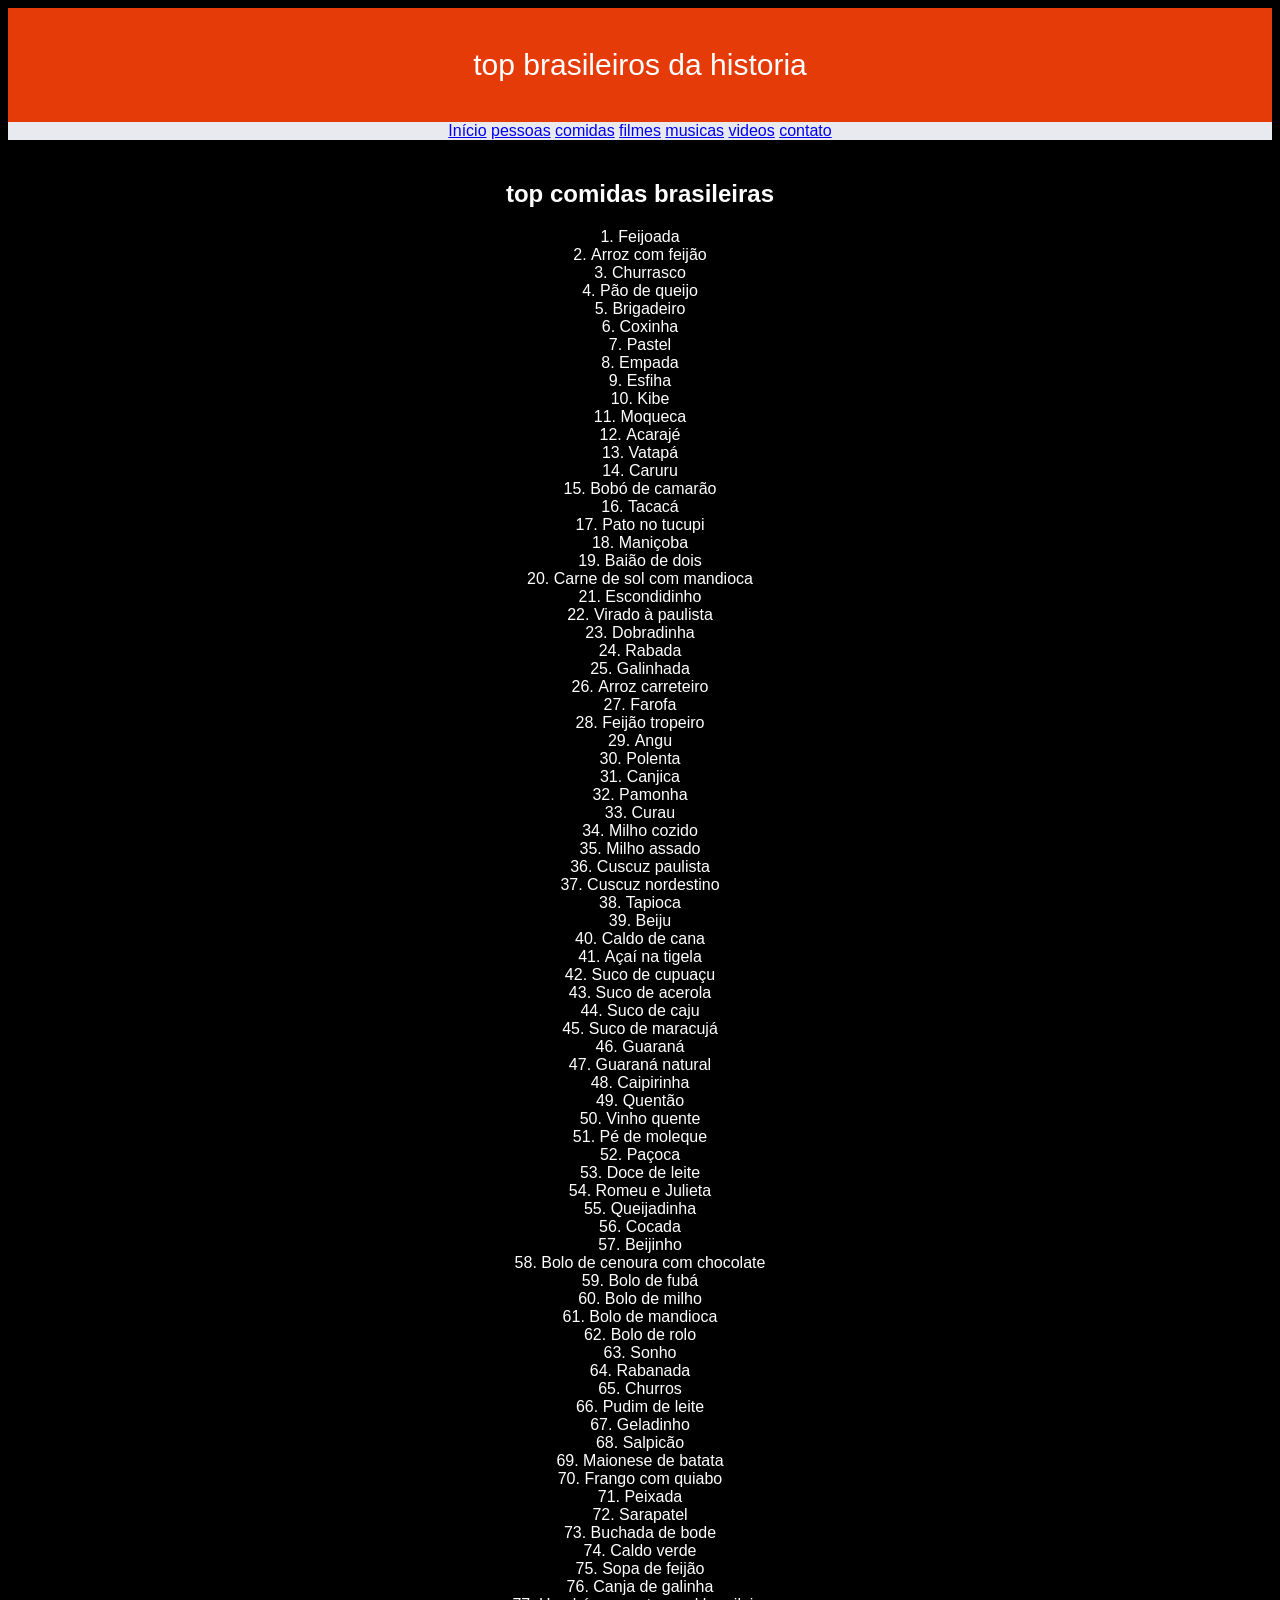
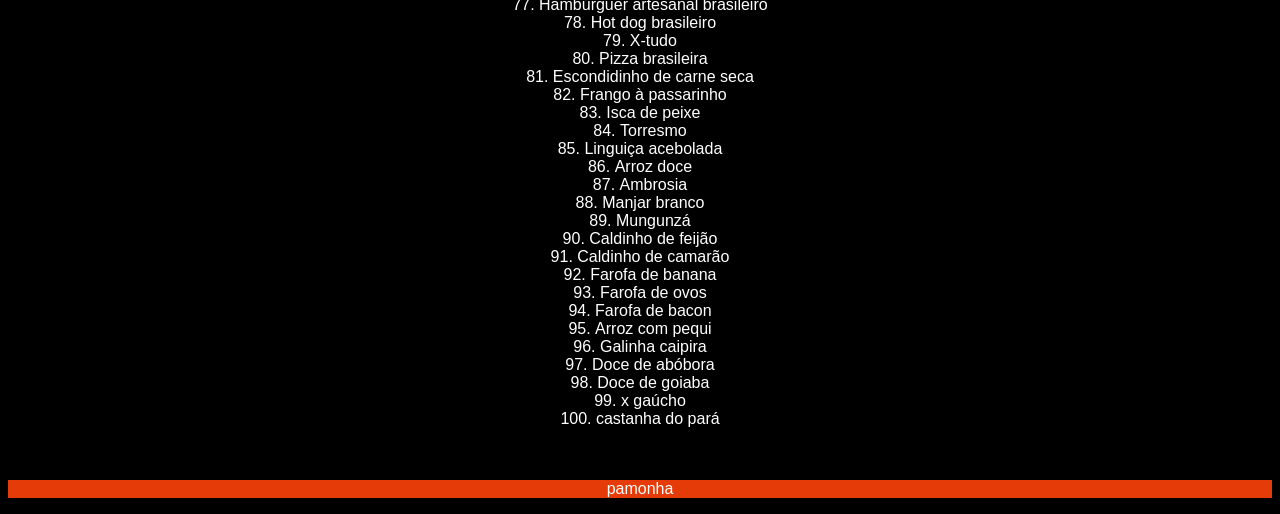
<file: visual code/murilo-nascimento--1b-ti-site/comidas.html>
<!DOCTYPE html>
<html lang="en">
<head>
    <meta charset="UTF-8">
    <meta name="viewport" content="width=device-width, initial-scale=1.0">
    <link rel="stylesheet" href="style.css">
    <title>tiririca web</title>
</head>
<body>
  <header class="camelo">
   top brasileiros da historia
  </header>

    <nav>
    <a href="index.html">Início</a>
   <a href="pessoas.html">pessoas</a>
    <a href="comidas.html">comidas</a>
   <a href="filmes.html">filmes</a>
   <a href="musicas.html">musicas</a>
   <a href="videos.html">videos</a>
   <a href="contato.html">contato</a>
    </nav>
<section>
   
<h1>top comidas brasileiras</h1>
<ol>
 <li>Feijoada</li>
<li>Arroz com feijão</li>
<li>Churrasco</li>
<li>Pão de queijo</li>
<li>Brigadeiro</li>
<li>Coxinha</li>
<li>Pastel</li>
<li>Empada</li>
<li>Esfiha</li>
<li>Kibe</li>
<li>Moqueca</li>
<li>Acarajé</li>
<li>Vatapá</li>
<li>Caruru</li>
<li>Bobó de camarão</li>
<li>Tacacá</li>
<li>Pato no tucupi</li>
<li>Maniçoba</li>
<li>Baião de dois</li>
<li>Carne de sol com mandioca</li>
<li>Escondidinho</li>
<li>Virado à paulista</li>
<li>Dobradinha</li>
<li>Rabada</li>
<li>Galinhada</li>
<li>Arroz carreteiro</li>
<li>Farofa</li>
<li>Feijão tropeiro</li>
<li>Angu</li>
<li>Polenta</li>
<li>Canjica</li>
<li>Pamonha</li>
<li>Curau</li>
<li>Milho cozido</li>
<li>Milho assado</li>
<li>Cuscuz paulista</li>
<li>Cuscuz nordestino</li>
<li>Tapioca</li>
<li>Beiju</li>
<li>Caldo de cana</li>
<li>Açaí na tigela</li>
<li>Suco de cupuaçu</li>
<li>Suco de acerola</li>
<li>Suco de caju</li>
<li>Suco de maracujá</li>
<li>Guaraná</li>
<li>Guaraná natural</li>
<li>Caipirinha</li>
<li>Quentão</li>
<li>Vinho quente</li>
<li>Pé de moleque</li>
<li>Paçoca</li>
<li>Doce de leite</li>
<li>Romeu e Julieta</li>
<li>Queijadinha</li>
<li>Cocada</li>
<li>Beijinho</li>
<li>Bolo de cenoura com chocolate</li>
<li>Bolo de fubá</li>
<li>Bolo de milho</li>
<li>Bolo de mandioca</li>
<li>Bolo de rolo</li>
<li>Sonho</li>
<li>Rabanada</li>
<li>Churros</li>
<li>Pudim de leite</li>
<li>Geladinho</li>
<li>Salpicão</li>
<li>Maionese de batata</li>
<li>Frango com quiabo</li>
<li>Peixada</li>
<li>Sarapatel</li>
<li>Buchada de bode</li>
<li>Caldo verde</li>
<li>Sopa de feijão</li>
<li>Canja de galinha</li>
<li>Hambúrguer artesanal brasileiro</li>
<li>Hot dog brasileiro</li>
<li>X-tudo</li>
<li>Pizza brasileira</li>
<li>Escondidinho de carne seca</li>
<li>Frango à passarinho</li>
<li>Isca de peixe</li>
<li>Torresmo</li>
<li>Linguiça acebolada</li>
<li>Arroz doce</li>
<li>Ambrosia</li>
<li>Manjar branco</li>
<li>Mungunzá</li>
<li>Caldinho de feijão</li>
<li>Caldinho de camarão</li>
<li>Farofa de banana</li>
<li>Farofa de ovos</li>
<li>Farofa de bacon</li>
<li>Arroz com pequi</li>
<li>Galinha caipira</li>
<li>Doce de abóbora</li>
<li>Doce de goiaba</li>
<li> x gaúcho</li>
<li>castanha do pará</li>
</ol>
</section>
  <footer>    
    <p>pamonha</p>
  </footer>

</body>
</html>
</file>
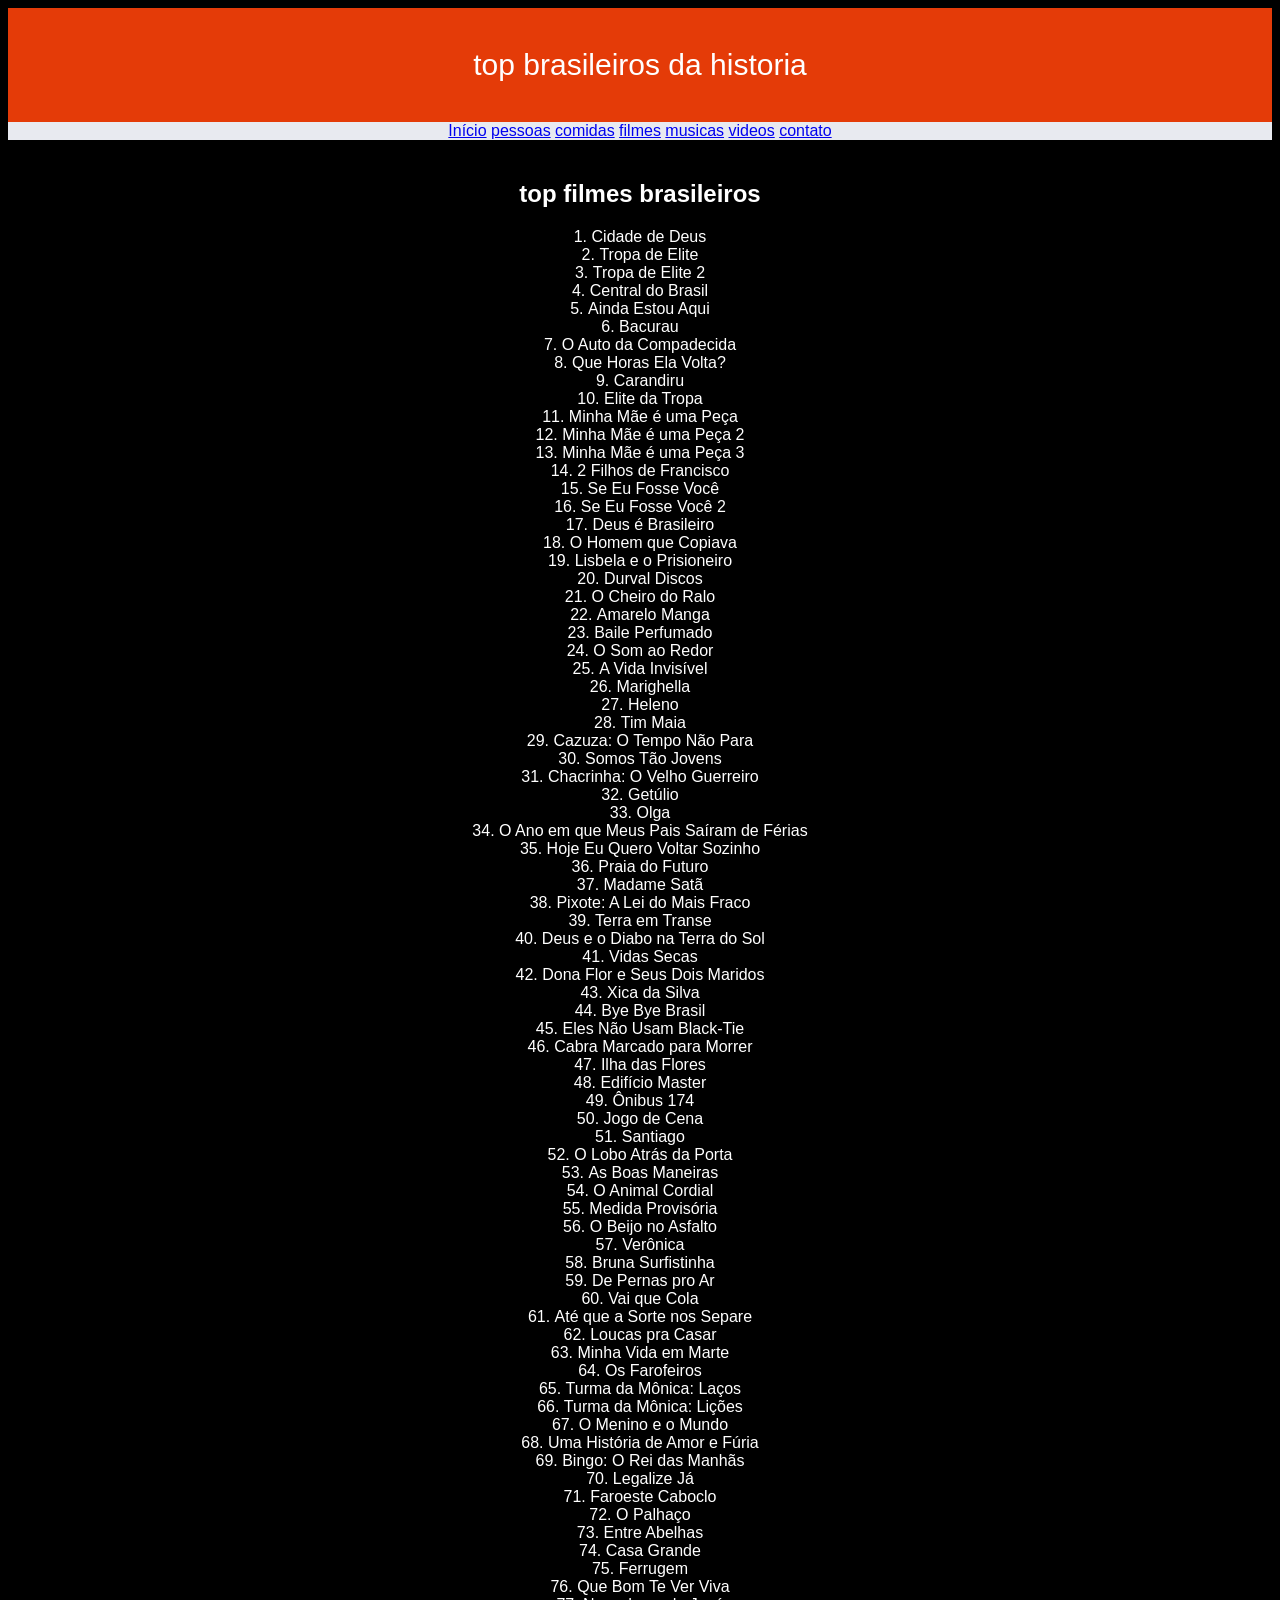
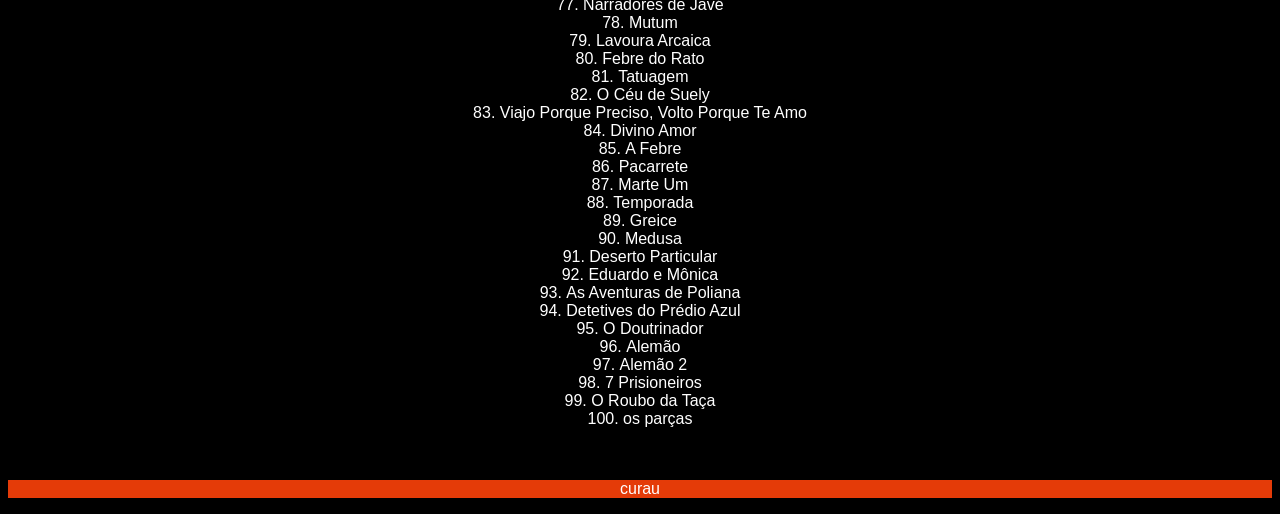
<file: visual code/murilo-nascimento--1b-ti-site/filmes.html>
<!DOCTYPE html>
<html lang="en">
<head>
    <meta charset="UTF-8">
    <meta name="viewport" content="width=device-width, initial-scale=1.0">
    <link rel="stylesheet" href="style.css">
    <title>tiririca web</title>
</head>
<body>
  <header class="camelo">
   top brasileiros da historia
  </header>

    <nav>
    <a href="index.html">Início</a>
   <a href="pessoas.html">pessoas</a>
    <a href="comidas.html">comidas</a>
   <a href="filmes.html">filmes</a>
   <a href="musicas.html">musicas</a>
   <a href="videos.html">videos</a>
   <a href="contato.html">contato</a>
    </nav>
<section>
   
<h1>top filmes brasileiros</h1>
<ol>
<li>Cidade de Deus</li>
<li>Tropa de Elite</li>
<li>Tropa de Elite 2</li>
<li>Central do Brasil</li>
<li>Ainda Estou Aqui</li>
<li>Bacurau</li>
<li>O Auto da Compadecida</li>
<li>Que Horas Ela Volta?</li>
<li>Carandiru</li>
<li>Elite da Tropa</li>
<li>Minha Mãe é uma Peça</li>
<li>Minha Mãe é uma Peça 2</li>
<li>Minha Mãe é uma Peça 3</li>
<li>2 Filhos de Francisco</li>
<li>Se Eu Fosse Você</li>
<li>Se Eu Fosse Você 2</li>
<li>Deus é Brasileiro</li>
<li>O Homem que Copiava</li>
<li>Lisbela e o Prisioneiro</li>
<li>Durval Discos</li>
<li>O Cheiro do Ralo</li>
<li>Amarelo Manga</li>
<li>Baile Perfumado</li>
<li>O Som ao Redor</li>
<li>A Vida Invisível</li>
<li>Marighella</li>
<li>Heleno</li>
<li>Tim Maia</li>
<li>Cazuza: O Tempo Não Para</li>
<li>Somos Tão Jovens</li>
<li>Chacrinha: O Velho Guerreiro</li>
<li>Getúlio</li>
<li>Olga</li>
<li>O Ano em que Meus Pais Saíram de Férias</li>
<li>Hoje Eu Quero Voltar Sozinho</li>
<li>Praia do Futuro</li>
<li>Madame Satã</li>
<li>Pixote: A Lei do Mais Fraco</li>
<li>Terra em Transe</li>
<li>Deus e o Diabo na Terra do Sol</li>
<li>Vidas Secas</li>
<li>Dona Flor e Seus Dois Maridos</li>
<li>Xica da Silva</li>
<li>Bye Bye Brasil</li>
<li>Eles Não Usam Black-Tie</li>
<li>Cabra Marcado para Morrer</li>
<li>Ilha das Flores</li>
<li>Edifício Master</li>
<li>Ônibus 174</li>
<li>Jogo de Cena</li>
<li>Santiago</li>
<li>O Lobo Atrás da Porta</li>
<li>As Boas Maneiras</li>
<li>O Animal Cordial</li>
<li>Medida Provisória</li>
<li>O Beijo no Asfalto</li>
<li>Verônica</li>
<li>Bruna Surfistinha</li>
<li>De Pernas pro Ar</li>
<li>Vai que Cola</li>
<li>Até que a Sorte nos Separe</li>
<li>Loucas pra Casar</li>
<li>Minha Vida em Marte</li>
<li>Os Farofeiros</li>
<li>Turma da Mônica: Laços</li>
<li>Turma da Mônica: Lições</li>
<li>O Menino e o Mundo</li>
<li>Uma História de Amor e Fúria</li>
<li>Bingo: O Rei das Manhãs</li>
<li>Legalize Já</li>
<li>Faroeste Caboclo</li>
<li>O Palhaço</li>
<li>Entre Abelhas</li>
<li>Casa Grande</li>
<li>Ferrugem</li>
<li>Que Bom Te Ver Viva</li>
<li>Narradores de Javé</li>
<li>Mutum</li>
<li>Lavoura Arcaica</li>
<li>Febre do Rato</li>
<li>Tatuagem</li>
<li>O Céu de Suely</li>
<li>Viajo Porque Preciso, Volto Porque Te Amo</li>
<li>Divino Amor</li>
<li>A Febre</li>
<li>Pacarrete</li>
<li>Marte Um</li>
<li>Temporada</li>
<li>Greice</li>
<li>Medusa</li>
<li>Deserto Particular</li>
<li>Eduardo e Mônica</li>
<li>As Aventuras de Poliana</li>
<li>Detetives do Prédio Azul</li>
<li>O Doutrinador</li>
<li>Alemão</li>
<li>Alemão 2</li>
<li>7 Prisioneiros</li>
<li>O Roubo da Taça</li>
<li>os parças</li>
</ol>
</section>
  <footer>    
    <p>curau</p>
  </footer>

</body>
</html>
</file>
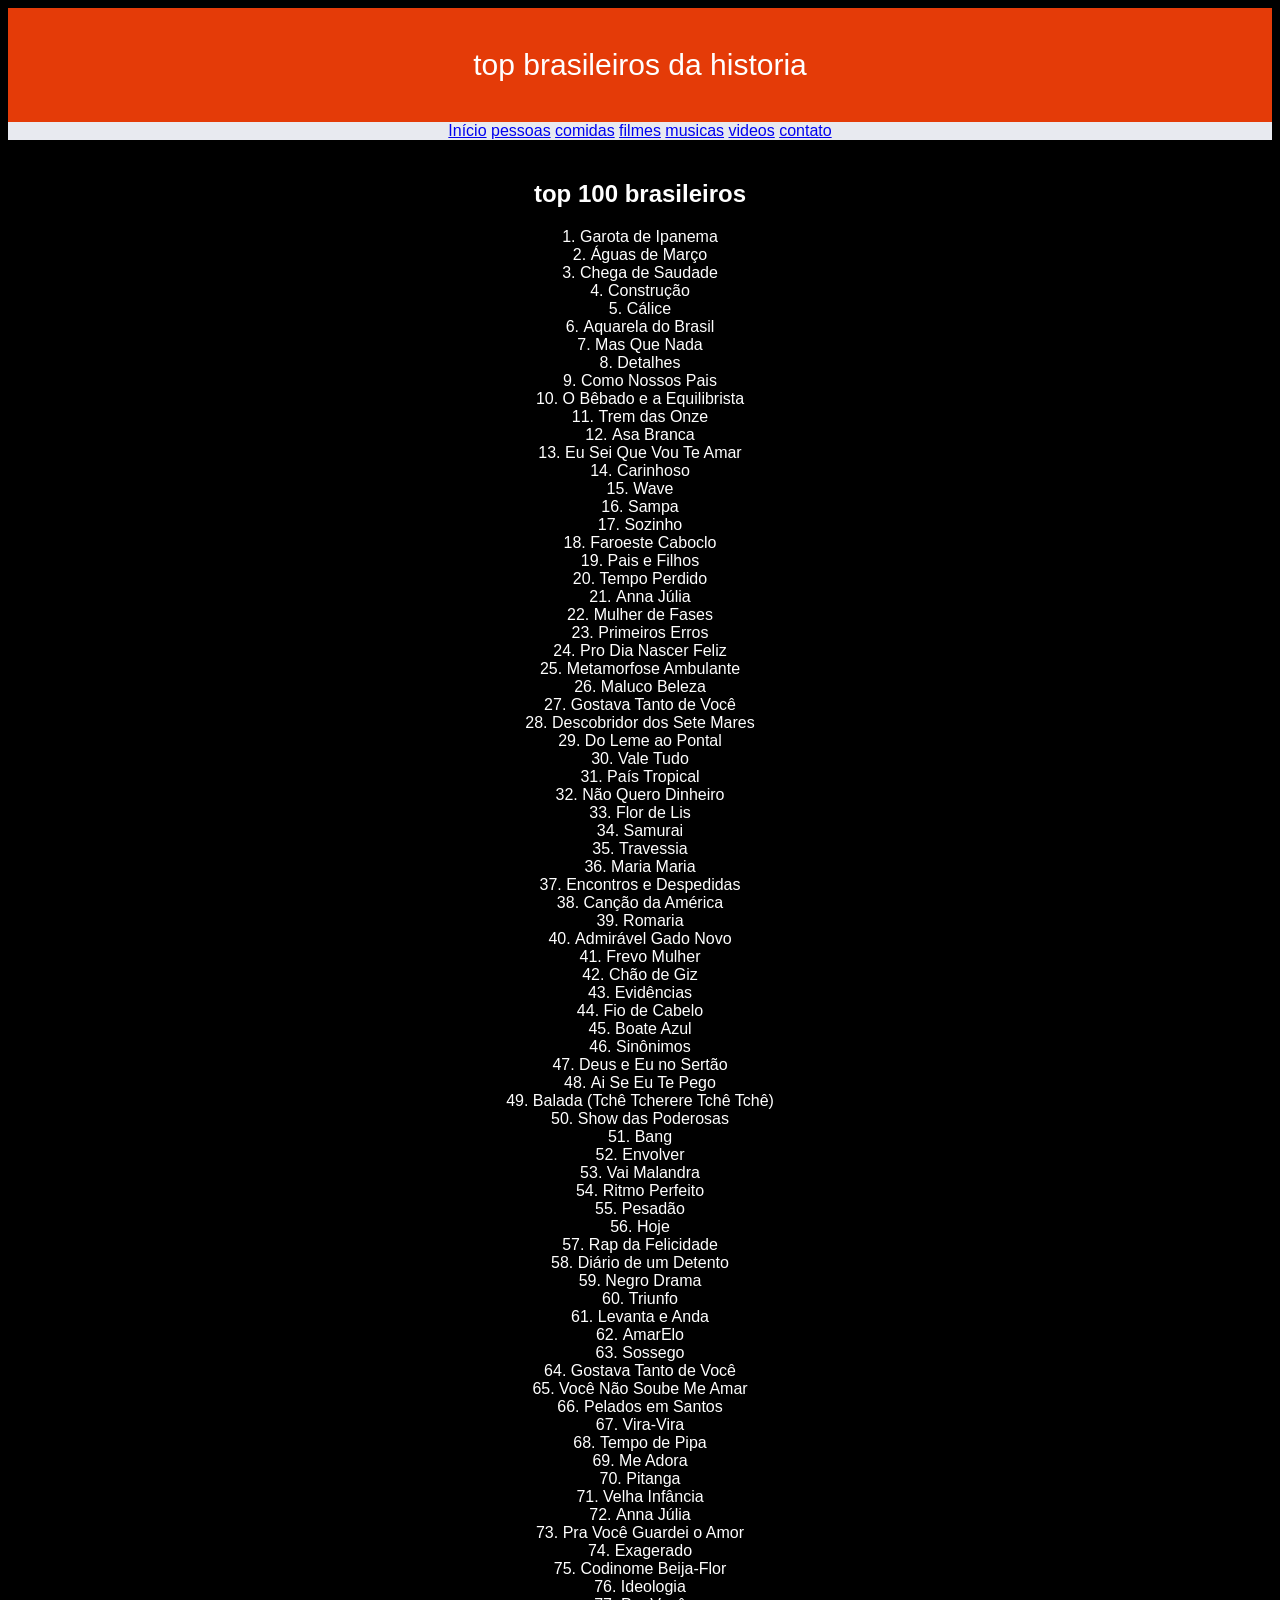
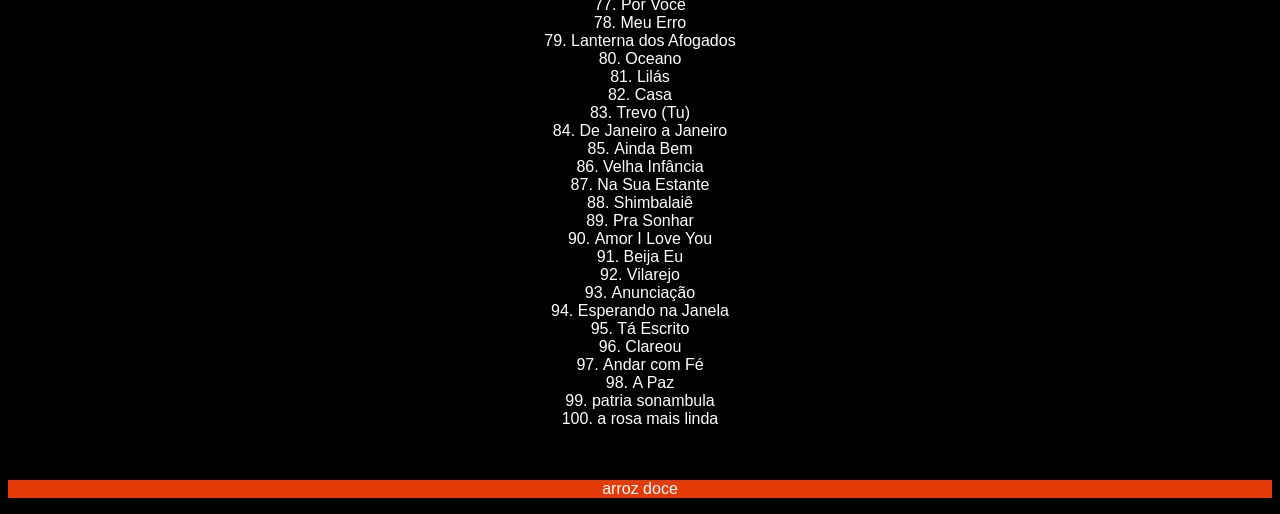
<file: visual code/murilo-nascimento--1b-ti-site/musicas.html>
<!DOCTYPE html>
<html lang="en">
<head>
    <meta charset="UTF-8">
    <meta name="viewport" content="width=device-width, initial-scale=1.0">
    <link rel="stylesheet" href="style.css">
    <title>tiririca web</title>
</head>
<body>
  <header class="camelo">
   top brasileiros da historia
  </header>

    <nav>
    <a href="index.html">Início</a>
   <a href="pessoas.html">pessoas</a>
     <a href="comidas.html">comidas</a>
   <a href="filmes.html">filmes</a>
   <a href="musicas.html">musicas</a>
   <a href="videos.html">videos</a>
   <a href="contato.html">contato</a>
    </nav>
<section>
   <h1>top 100 brasileiros</h1>
<ol>
    <li>Garota de Ipanema</li>
<li>Águas de Março</li>
<li>Chega de Saudade</li>
<li>Construção</li>
<li>Cálice</li>
<li>Aquarela do Brasil</li>
<li>Mas Que Nada</li>
<li>Detalhes</li>
<li>Como Nossos Pais</li>
<li>O Bêbado e a Equilibrista</li>
<li>Trem das Onze</li>
<li>Asa Branca</li>
<li>Eu Sei Que Vou Te Amar</li>
<li>Carinhoso</li>
<li>Wave</li>
<li>Sampa</li>
<li>Sozinho</li>
<li>Faroeste Caboclo</li>
<li>Pais e Filhos</li>
<li>Tempo Perdido</li>
<li>Anna Júlia</li>
<li>Mulher de Fases</li>
<li>Primeiros Erros</li>
<li>Pro Dia Nascer Feliz</li>
<li>Metamorfose Ambulante</li>
<li>Maluco Beleza</li>
<li>Gostava Tanto de Você</li>
<li>Descobridor dos Sete Mares</li>
<li>Do Leme ao Pontal</li>
<li>Vale Tudo</li>
<li>País Tropical</li>
<li>Não Quero Dinheiro</li>
<li>Flor de Lis</li>
<li>Samurai</li>
<li>Travessia</li>
<li>Maria Maria</li>
<li>Encontros e Despedidas</li>
<li>Canção da América</li>
<li>Romaria</li>
<li>Admirável Gado Novo</li>
<li>Frevo Mulher</li>
<li>Chão de Giz</li>
<li>Evidências</li>
<li>Fio de Cabelo</li>
<li>Boate Azul</li>
<li>Sinônimos</li>
<li>Deus e Eu no Sertão</li>
<li>Ai Se Eu Te Pego</li>
<li>Balada (Tchê Tcherere Tchê Tchê)</li>
<li>Show das Poderosas</li>
<li>Bang</li>
<li>Envolver</li>
<li>Vai Malandra</li>
<li>Ritmo Perfeito</li>
<li>Pesadão</li>
<li>Hoje</li>
<li>Rap da Felicidade</li>
<li>Diário de um Detento</li>
<li>Negro Drama</li>
<li>Triunfo</li>
<li>Levanta e Anda</li>
<li>AmarElo</li>
<li>Sossego</li>
<li>Gostava Tanto de Você</li>
<li>Você Não Soube Me Amar</li>
<li>Pelados em Santos</li>
<li>Vira-Vira</li>
<li>Tempo de Pipa</li>
<li>Me Adora</li>
<li>Pitanga</li>
<li>Velha Infância</li>
<li>Anna Júlia</li>
<li>Pra Você Guardei o Amor</li>
<li>Exagerado</li>
<li>Codinome Beija-Flor</li>
<li>Ideologia</li>
<li>Por Você</li>
<li>Meu Erro</li>
<li>Lanterna dos Afogados</li>
<li>Oceano</li>
<li>Lilás</li>
<li>Casa</li>
<li>Trevo (Tu)</li>
<li>De Janeiro a Janeiro</li>
<li>Ainda Bem</li>
<li>Velha Infância</li>
<li>Na Sua Estante</li>
<li>Shimbalaiê</li>
<li>Pra Sonhar</li>
<li>Amor I Love You</li>
<li>Beija Eu</li>
<li>Vilarejo</li>
<li>Anunciação</li>
<li>Esperando na Janela</li>
<li>Tá Escrito</li>
<li>Clareou</li>
<li>Andar com Fé</li>
<li>A Paz</li>
<li>patria sonambula</li>
<li>a rosa mais linda</li>
</ol>
</section>
  <footer>    
    <p>arroz doce</p>
  </footer>

</body>
</html>
</file>
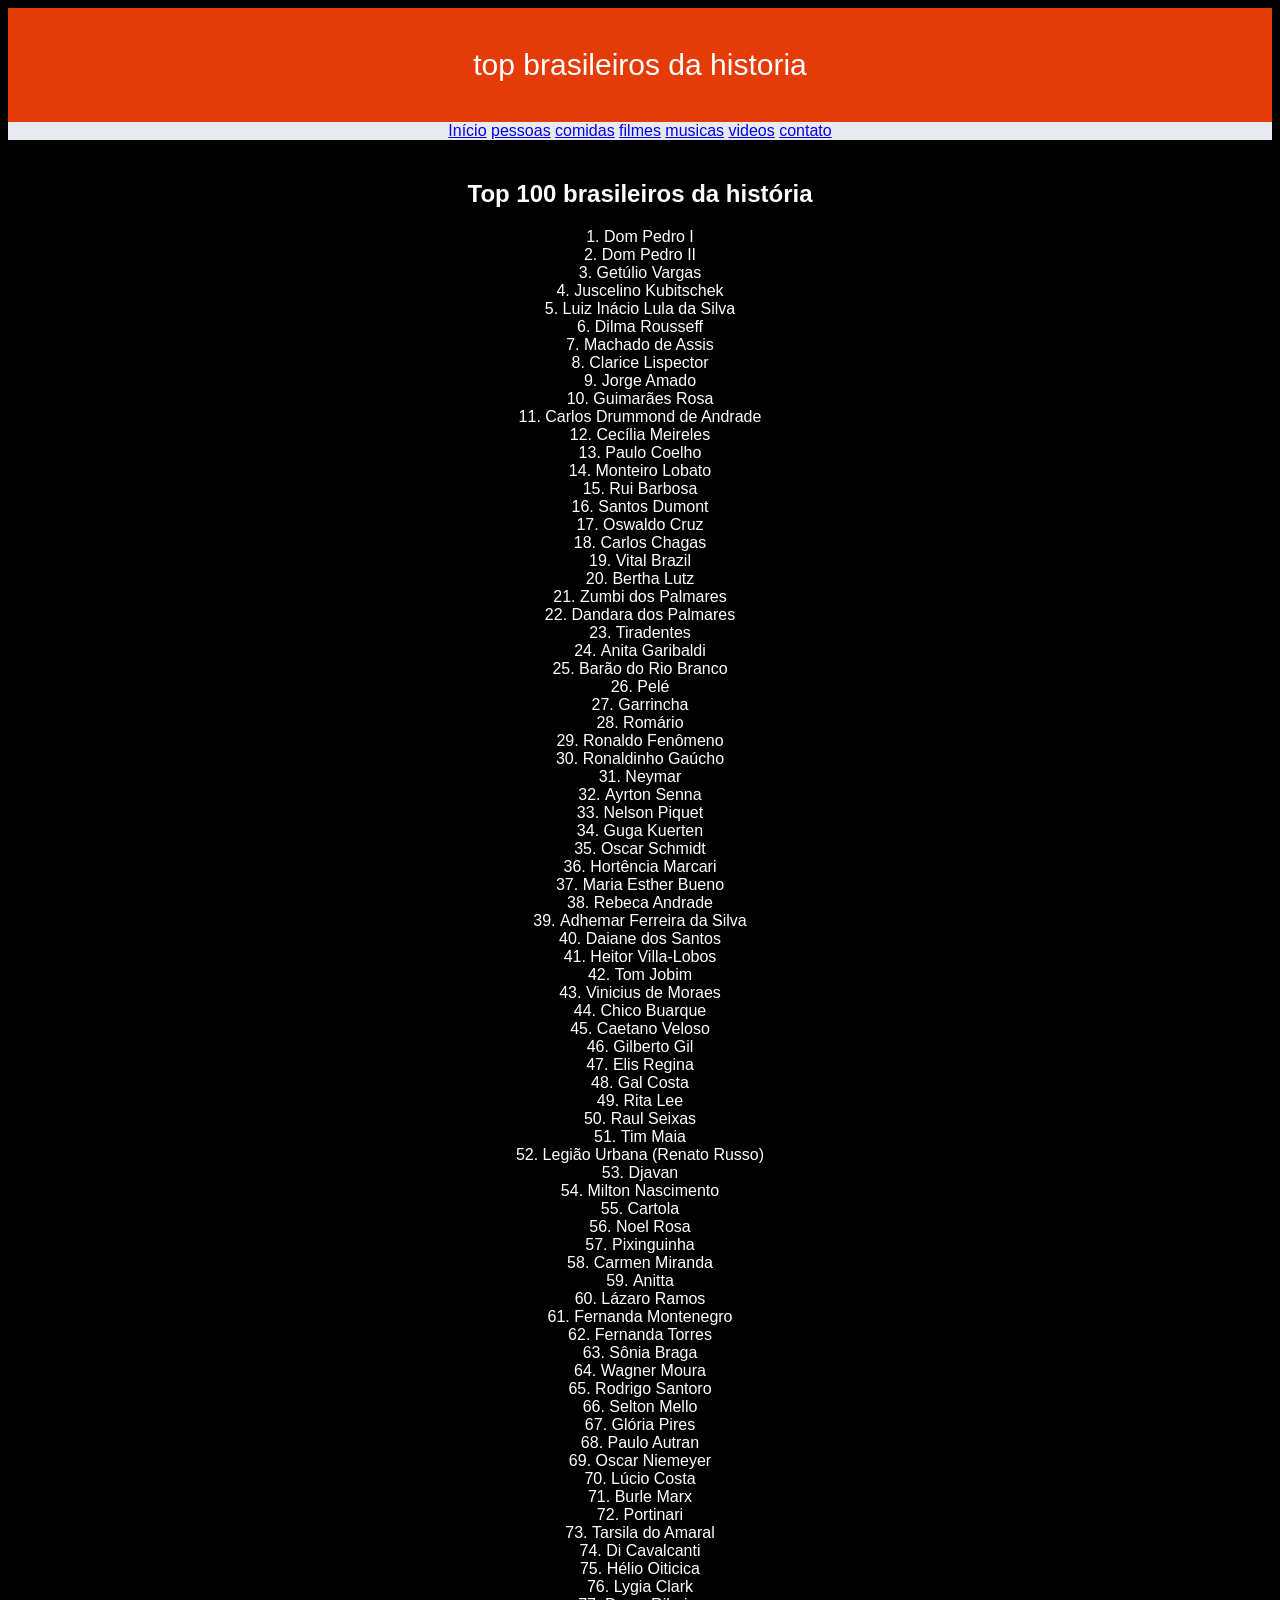
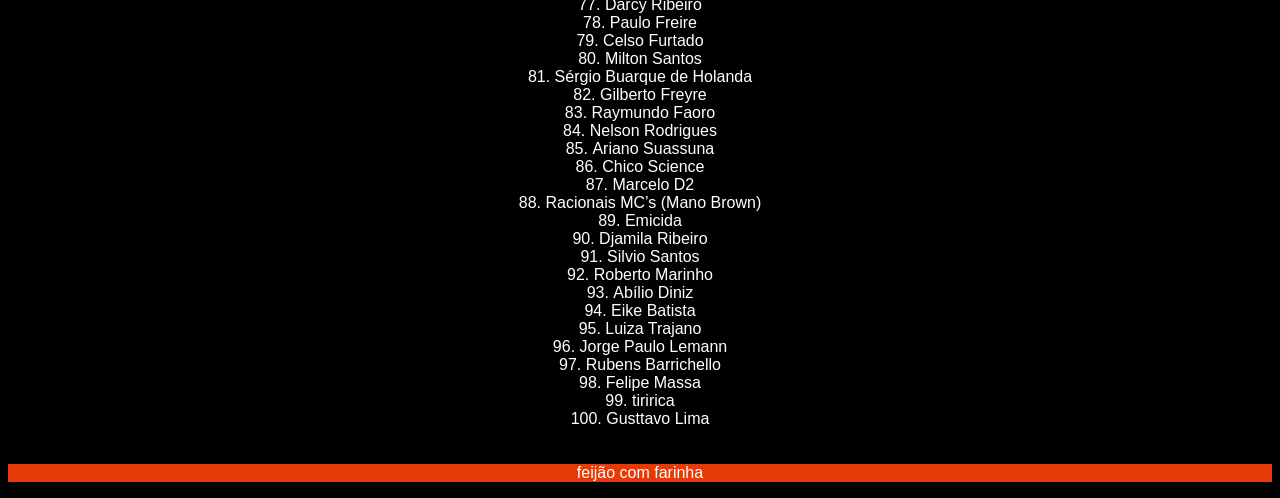
<file: visual code/murilo-nascimento--1b-ti-site/pessoas.html>
<!DOCTYPE html>
<html lang="en">
<head>
    <meta charset="UTF-8">
    <meta name="viewport" content="width=device-width, initial-scale=1.0">
    <link rel="stylesheet" href="style.css">
    <title>tiririca web</title>
</head>
<body>
  <header class="camelo">
    top brasileiros da historia
  </header>

    <nav>
    <a href="index.html">Início</a>
    <a href="pessoas.html">pessoas</a>
     <a href="comidas.html">comidas</a>
   <a href="filmes.html">filmes</a>
   <a href="musicas.html">musicas</a>
   <a href="videos.html">videos</a>
   <a href="contato.html">contato</a>
    </nav>
    <section>
      <h1>Top 100 brasileiros da história</h1>
      
<ol>
<li>Dom Pedro I</li>
<li>Dom Pedro II</li>
<li>Getúlio Vargas</li>
<li>Juscelino Kubitschek</li>
<li>Luiz Inácio Lula da Silva</li>
<li>Dilma Rousseff</li>
<li>Machado de Assis</li>
<li>Clarice Lispector</li>
<li>Jorge Amado</li>
<li>Guimarães Rosa</li>
<li>Carlos Drummond de Andrade</li>
<li>Cecília Meireles</li>
<li>Paulo Coelho</li>
<li>Monteiro Lobato</li>
<li>Rui Barbosa</li>
<li>Santos Dumont</li>
<li>Oswaldo Cruz</li>
<li>Carlos Chagas</li>
<li>Vital Brazil</li>
<li>Bertha Lutz</li>
<li>Zumbi dos Palmares</li>
<li>Dandara dos Palmares</li>
<li>Tiradentes</li>
<li>Anita Garibaldi</li>
<li>Barão do Rio Branco</li>
<li>Pelé</li>
<li>Garrincha</li>
<li>Romário</li>
<li>Ronaldo Fenômeno</li>
<li>Ronaldinho Gaúcho</li>
<li>Neymar</li>
<li>Ayrton Senna</li>
<li>Nelson Piquet</li>
<li>Guga Kuerten</li>
<li>Oscar Schmidt</li>
<li>Hortência Marcari</li>
<li>Maria Esther Bueno</li>
<li>Rebeca Andrade</li>
<li>Adhemar Ferreira da Silva</li>
<li>Daiane dos Santos</li>
<li>Heitor Villa-Lobos</li>
<li>Tom Jobim</li>
<li>Vinicius de Moraes</li>
<li>Chico Buarque</li>
<li>Caetano Veloso</li>
<li>Gilberto Gil</li>
<li>Elis Regina</li>
<li>Gal Costa</li>
<li>Rita Lee</li>
<li>Raul Seixas</li>
<li>Tim Maia</li>
<li>Legião Urbana (Renato Russo)</li>
<li>Djavan</li>
<li>Milton Nascimento</li>
<li>Cartola</li>
<li>Noel Rosa</li>
<li>Pixinguinha</li>
<li>Carmen Miranda</li>
<li>Anitta</li>
<li>Lázaro Ramos</li>
<li>Fernanda Montenegro</li>
<li>Fernanda Torres</li>
<li>Sônia Braga</li>
<li>Wagner Moura</li>
<li>Rodrigo Santoro</li>
<li>Selton Mello</li>
<li>Glória Pires</li>
<li>Paulo Autran</li>
<li>Oscar Niemeyer</li>
<li>Lúcio Costa</li>
<li>Burle Marx</li>
<li>Portinari</li>
<li>Tarsila do Amaral</li>
<li>Di Cavalcanti</li>
<li>Hélio Oiticica</li>
<li>Lygia Clark</li>
<li>Darcy Ribeiro</li>
<li>Paulo Freire</li>
<li>Celso Furtado</li>
<li>Milton Santos</li>
<li>Sérgio Buarque de Holanda</li>
<li>Gilberto Freyre</li>
<li>Raymundo Faoro</li>
<li>Nelson Rodrigues</li>
<li>Ariano Suassuna</li>
<li>Chico Science</li>
<li>Marcelo D2</li>
<li>Racionais MC’s (Mano Brown)</li>
<li>Emicida</li>
<li>Djamila Ribeiro</li>
<li>Silvio Santos</li>
<li>Roberto Marinho</li>
<li>Abílio Diniz</li>
<li>Eike Batista</li>
<li>Luiza Trajano</li>
<li>Jorge Paulo Lemann</li>
<li>Rubens Barrichello</li>
<li>Felipe Massa</li>
<li>tiririca</li>
<li>Gusttavo Lima</li>
</ol>
</section>  
<footer>feijão com farinha</footer>  











































  




































































</ol>
  <footer>    
    <p></p>
  </footer>

</body>
</html>
</file>
<file: visual code/murilo-nascimento--1b-ti-site/style.css>
body { 
 background-color: black;
 color: white;
 font-family: "Comic Sans MS", sans-serif;
}

.camelo {
background-color: rgb(228, 59, 8);
color: white;
padding: 40px;
font-size: 30px;
text-align: center;
}
nav  {
  text-align: center;
  background-color: rgb(232, 234, 240);
}
footer {
text-align: center;
background-color: rgb(228, 59, 8)
}
section {
  text-align: center;

  padding: 20px;
}
section ol {
  list-style-position: inside;
  text-align: center;
  padding: 0;
}
p {
  text-align: center;
}
img {
  display: block;
  margin-left: auto;
  margin-right: auto;
}
a:hover {
  color: rgb(122, 8, 228);
}
iframe {
  display: block;
  margin-left: auto;
  margin-right: auto;
}
.linha{
    display: flex;
    gap: 5%;
    justify-content: center;
    align-items: center;
    margin-bottom: 5%;
}

.linha img{
    width: 40%;
    border-radius: 10%;
}
form {
  text-align: center;
  margin-top: 20px;
}
</file>
